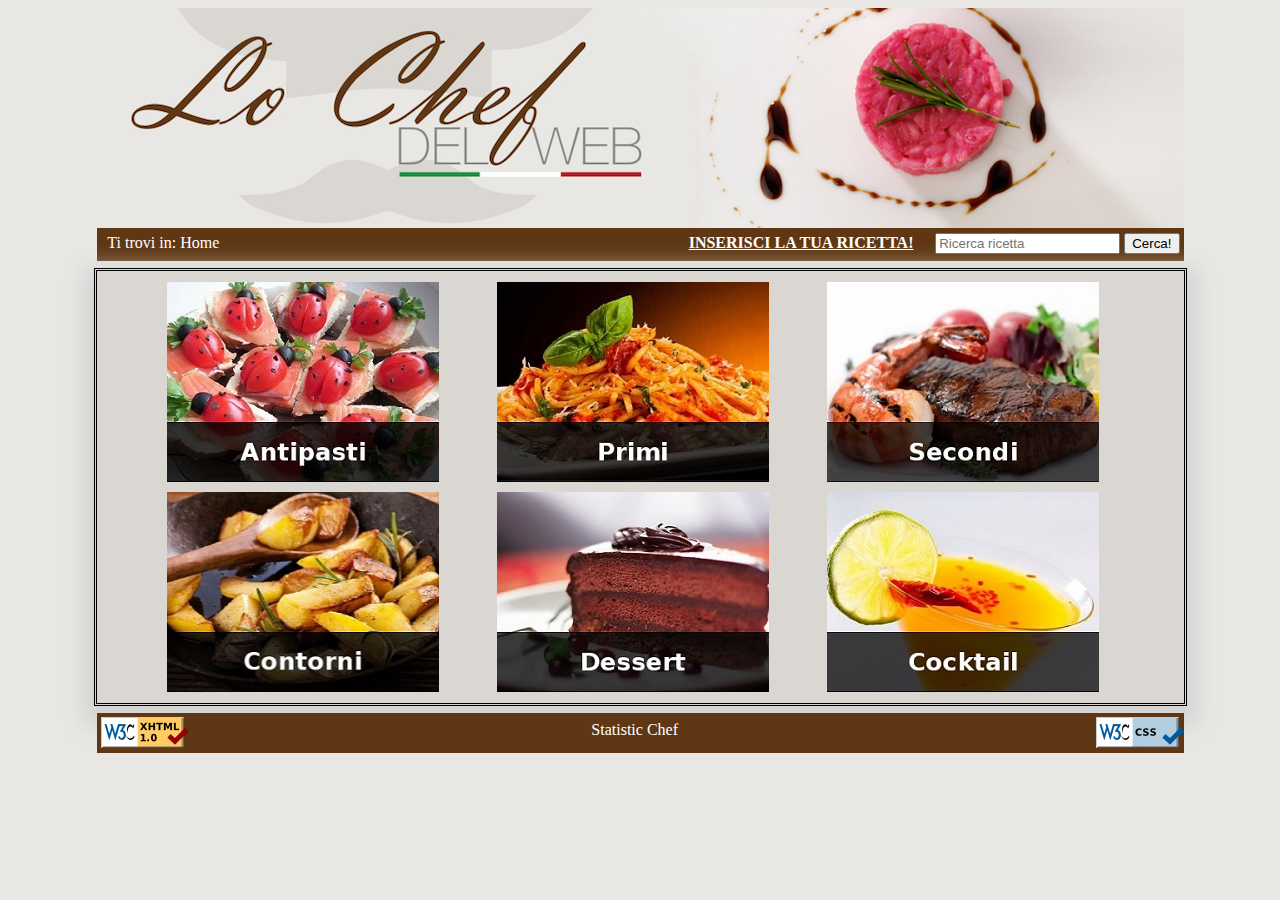
<file: public_html/index.html>
<!DOCTYPE html PUBLIC "-//W3C//DTD XHTML 1.0 Strict//EN" "http://www.w3.org/TR/xhtml1/DTD/xhtml1-strict.dtd">
<html xmlns="http://www.w3.org/1999/xhtml" xml:lang="it" lang="it">
	<head>	
		<meta http-equiv="Content-Type" content="text/html; charset=utf-8" />
		<title>Lo Chef del Web</title>
		<meta name="keywords" content="Chef Web,Ricette, Ricetta" />
    		<meta name="author" content="Paolo Stefani, Andrea Pozzato, Luca Favaretto, Emanuele Zorzi, Anthony Signori" />
		<link href="./css/home_style.css" rel="stylesheet" type="text/css" media="screen"/>
		<link href="./css/home_styleSmall.css" rel="stylesheet" type="text/css" media="handheld, screen and (max-width:1087px), only screen and (max-device-width:1087px)" />
                <link href="./images/chef.ico" rel="icon" type="image/x-icon" />
	</head>
	<body>
		<div id="salta"><a href="#skip">Salta al contenuto</a></div>
		<div id="sfondoHeader">
			<div id="titolo"><em>Lo <span xml:lang="fr">Chef</span> del <span xml:lang="en"> Web</span></em></div>
			<div id="header">
				
			</div>
		</div>
		<div id="sottoHeader">
			<form action="./cgi-bin/creaPagina.pl" method="get" >
				<input class="search" type="submit" value="Cerca!" tabindex="3"/>
				<input class="search" type="text" name="cerca" value="" placeholder="Ricerca ricetta" tabindex="2"/>
			</form>
			<div id="path"> Ti trovi in: <span xml:lang="eng"> Home</span></div>
			<a href="formRicette.html" id="insRicetta" tabindex="1">Inserisci la tua Ricetta!</a>
			<div id="clearBoth"></div>
		</div>
		<div id="maincol">
		 <a name="skip" > </a >
			<div class="row">
				<span class="home_element">
					<a id="antipasti" href="cgi-bin/creaPagina.pl?tipo=Antipasti" tabindex="4">Antipasti</a>
				</span>
				<span class="home_element">
					<a id="primi" href="cgi-bin/creaPagina.pl?tipo=Primi" tabindex="5">Primi</a>
				</span>
				<span class="home_element">
					<a id="secondi" href="cgi-bin/creaPagina.pl?tipo=Secondi" tabindex="6">Secondi</a>
				</span>
			</div>
			
			<div class="row">
				<span class="home_element">
					<a id="contorni" href="cgi-bin/creaPagina.pl?tipo=Contorni" tabindex="7">Contorni</a>
				</span>
				<span class="home_element">
					<a id="dessert" href="cgi-bin/creaPagina.pl?tipo=Dessert" tabindex="8"><span xml:lang="fr"> Dessert</span></a>
				</span>
			
				<span class="home_element">
					<a id="cocktail" href="cgi-bin/creaPagina.pl?tipo=Cocktail" tabindex="9"><span xml:lang="en"> Cocktail</span></a>
				</span>
			</div>
			<div id="clearBoth"></div>
		</div>
		<div id="footer">
			<div id="footerImg1">
				<a href="http://validator.w3.org/check?uri=referer" tabindex="10">
					<img src="./images/valid-xhtml10.png" alt="CSS Valid!"/></a>
			</div>
			<div id="footerText">
				<span xml:lang="en">Statistic</span> <span xml:lang="fr">Chef</span>
			</div>
			<div id="footerImg2">
				<a href="http://jigsaw.w3.org/css-validator/check?uri=referer" tabindex="11">
				<img src="./images/vcss-blue.gif" alt="XHTML 1.0 Valid!"/></a>
			</div>
		</div>
		
	</body>
	
</html>
</file>
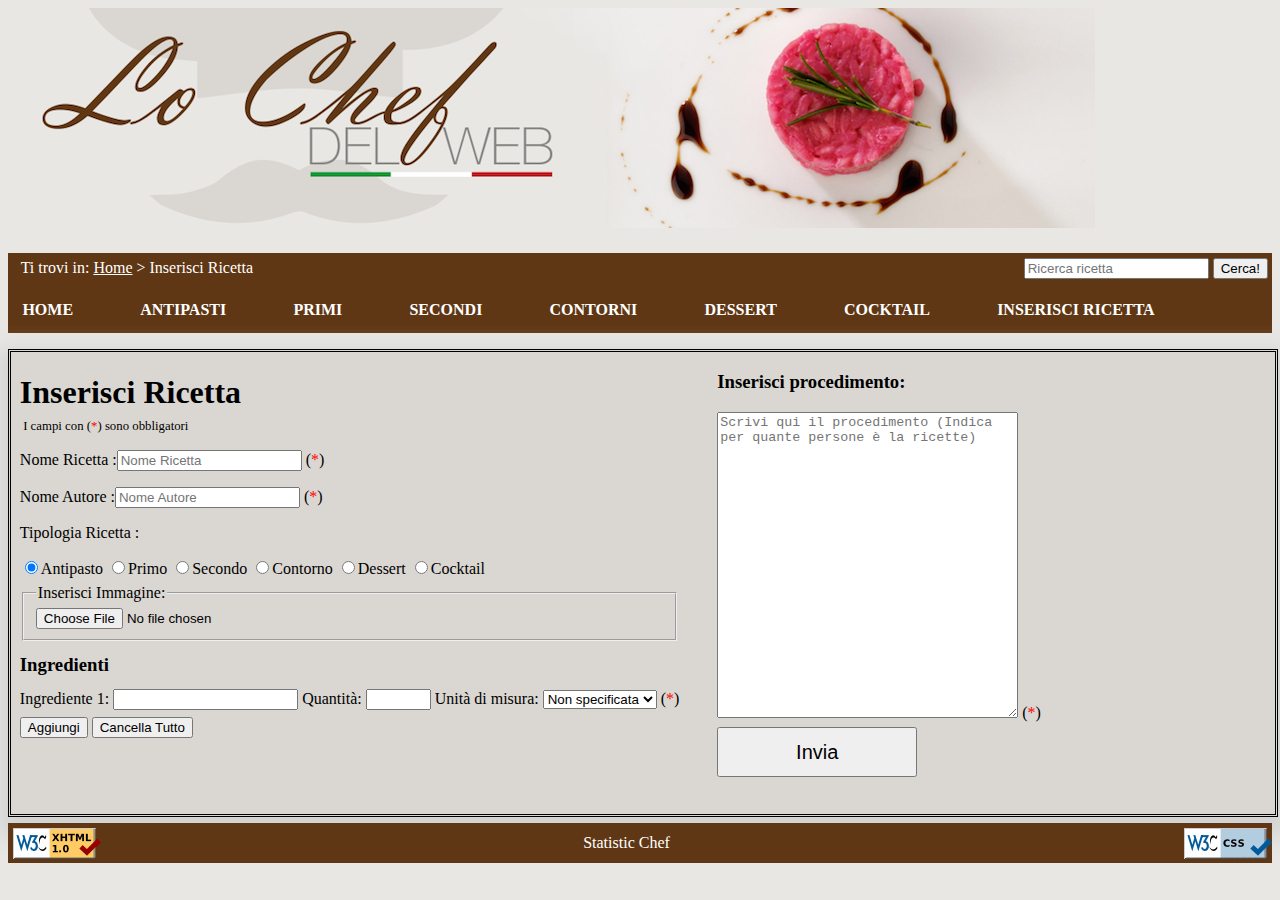
<file: public_html/formRicette.html>
<!DOCTYPE html PUBLIC "-//W3C//DTD XHTML 1.0 Strict//EN" "http://www.w3.org/TR/xhtml1/DTD/xhtml1-strict.dtd">
<html xmlns="http://www.w3.org/1999/xhtml" xml:lang="it" lang="it">
	<head>
		<meta http-equiv="Content-Type" content="text/html; charset=utf-8" />
		<title>Ricette</title>
		<meta name="keywords" content="Chef Web,Ricette, Ricetta" />
     		<meta name="author" content="Paolo Stefani, Andrea Pozzato, Luca Favaretto, Emanuele Zorzi, Anthony Signori" />
		<link href="./css/page_style.css" rel="stylesheet" type="text/css" media="screen"/>
		<link href="./css/page_styleMedium.css" rel="stylesheet" type="text/css" media="handheld, screen and (max-width:1320px), only screen and (max-device-width:1320px)" />
		<link href="./css/page_styleSmall.css" rel="stylesheet" type="text/css" media="handheld, screen and (max-width:690px), only screen and (max-device-width:690px)" />
		<link href="./css/print_form.css" rel="stylesheet" type="text/css" media="print"/>
		<script type="text/javascript" src="./javascript/formR.js"></script>
               <link href="./images/chef.ico" rel="icon" type="image/x-icon" />
	</head>

	<body>
		<div id="header">
			<div id="titolo"><em>Lo <span xml:lang="fr">Chef</span> del <span xml:lang="en"> Web</span></em></div>
		</div>
		
		<div id="sottoHeader">
			<form name="search" action="./cgi-bin/creaPagina.pl" method="GET">
			<input class="search" type="submit" value="Cerca!" tabindex="3">
			<input class="search" type="text" name="cerca" value="" placeholder="Ricerca ricetta" tabindex="2"/></form>
			<div id="path"> Ti trovi in: <a id="linkPercorso" href="index.html" tabindex="1" xml:lang="en">Home</a> > Inserisci Ricetta</div>
		</div>
		<div id="menu">
			<ul id="ulmenu">
				<li class="listMenu"><a class="listMenu2" href="index.html" tabindex="4" xml:lang="en">Home</a></li>
				<li class="listMenu"><a class="listMenu2" href="./cgi-bin/creaPagina.pl?tipo=Antipasti" tabindex="5">Antipasti</a></li>
				<li class="listMenu"><a class="listMenu2" href="./cgi-bin/creaPagina.pl?tipo=Primi" tabindex="6">Primi</a></li>
				<li class="listMenu"><a class="listMenu2" href="./cgi-bin/creaPagina.pl?tipo=Secondi" tabindex="7">Secondi</a></li>
				<li class="listMenu"><a class="listMenu2" href="./cgi-bin/creaPagina.pl?tipo=Contorni" tabindex="8">Contorni</a></li>
				<li class="listMenu"><a class="listMenu2" href="./cgi-bin/creaPagina.pl?tipo=Dessert" tabindex="9">Dessert</a></li>
				<li class="listMenu"><a class="listMenu2" href="./cgi-bin/creaPagina.pl?tipo=Cocktail" tabindex="10">Cocktail</a></li>
				<li class="listMenu">Inserisci Ricetta</li>
			</ul>
			<div id="clearBoth"></div>
		</div>
		
		<div id="maincol">
			<form name="insRicetta" action="./cgi-bin/Inserimento.pl" method="POST" enctype="multipart/form-data">
			<div id="ricetta">
				<h1>Inserisci Ricetta</h1>
				<p id="campi">I campi con (<span class="asterisco">*</span>)</span> sono obbligatori</p>
				<p>Nome Ricetta :<input name="nomeRicetta" id="nomeRicetta" value="" tabindex="11" placeholder="Nome Ricetta"/> <span class="obbligo">(<span class="asterisco">*</span>)</span><span id="nomeRicettaErr" class="error"></span></p>
				<p>Nome Autore :<input name="nomeAutore" id="nomeAutore" value="" tabindex="12" placeholder="Nome Autore"/> <span class="obbligo">(<span class="asterisco">*</span>)</span><span id="nomeAutoreErr" class="error"></span></p>
				<p>Tipologia Ricetta :</p>
				<input type="radio" name="tipologia" value="Antipasti" tabindex="13" checked/>Antipasto
				<input type="radio" name="tipologia" value="Primi" tabindex="14"/>Primo
				<input type="radio" name="tipologia" value="Secondi" tabindex="15"/>Secondo
				<input type="radio" name="tipologia" value="Contorni" tabindex="16"/>Contorno
				<input type="radio" name="tipologia" value="Dessert" tabindex="17"/>Dessert
				<input type="radio" name="tipologia" value="Cocktail" tabindex="18"/>Cocktail
				<fieldset id="insimg">
					<legend>Inserisci Immagine:</legend>
					<input type="file" name="immagine" tabindex="19" enctype="multipart/form-data"/>
				</fieldset>
				<h3 id="titoloingredienti">Ingredienti</h3>
				<div id="insIng0">
					<label for="ingrediente0" >Ingrediente 1:</label>
					<input type="text" name="ingrediente0" id="ingrediente0" class="ingrediente" size="20" tabindex="20"/>
					<label for="quantita_0">Quantità:</label>
					<input type="text" name="quantita0" id="quantita0" size="5" tabindex="21"/>
					<label for="unita0">Unità di misura:</label>
					<select name="unita0" id="unita0" tabindex="22">
						<option value=" ">Non specificata</option>
						<option value="g">g</option>
						<option value="hg">hg</option>
						<option value="kg">kg</option>
						<option value="ml">ml</option>
						<option value="dl">dl</option>
						<option value="l">l</option>
						<option value="Cucchiaio">Cucchiaio</option>
						<option value="Cucchiaino">Cucchiaino</option>
						<option value="Tazzina">Tazzina</option>                            
					</select>
					<span class="obbligo">
					(<span class="asterisco">*</span>)</span><span id="ingrediente0Err" class="error"></span><span id="quantitaN0Err" class="error"></span>
				</div>
                        <div id="insIng1"></div>
                        	<input type="submit" class="bottone" value="Aggiungi" name="action"  id="aggiungi" onclick="return aggiungiIng();" tabindex="23"/>
				<input type="reset" value="Cancella Tutto" tabindex="24">
			</div>
			
			<div id="procedimento">
				<h3>Inserisci procedimento: </h3>
				<textarea id="areaProcedimento" rows="20" cols="35" name="message"   placeholder="Scrivi qui il procedimento (Indica per quante persone è la ricette)" tabindex="25"></textarea>		
				<span class="obbligo">
				(<span class="asterisco">*</span>)</span>
				<span id="areaProcedimentoErr" class="error"></span>
				<input type="submit" value="Invia" name="action"  id="invia" onclick="return controllaDati();" tabindex="26"/>
			</div>
			</form>
			<div id="clearBoth"></div>
			
		</div>

		<div id="footer">
			<div id="footerImg1">
				<a href="http://validator.w3.org/check?uri=referer">
					<img src="images/valid-xhtml10.png" alt="CSS Valid!" tabindex="27"/></a>
			</div>
			<div id="footerText">
			<span xml:lang="en">Statistic</span> <span xml:lang="fr">Chef</span>
			</div>
			<div id="footerImg2">
				<a href="http://jigsaw.w3.org/css-validator/check?uri=referer">
				<img src="images/vcss-blue.gif" alt="XHTML 1.0 Valid!" tabindex="28"/></a>
			</div>
		</div>
	</body>
</html>
</file>
<file: public_html/css/home_style.css>
body{
	background-color:#e8e7e3;
}
#header{
	background-image: url(../images/home.jpg);
	width:1087px;
	height:220px;
	margin:auto;
	background-repeat: no-repeat;
}

#sottoHeader{
	background-color:#5f3714;
	color:white;
	height:25pt;
	width:1087px;
	margin:auto;
	margin-bottom:0.5%;
}
#titolo{
	display:none;  
}
#maincol{
	padding:0%;	
	border-style:double;
	width:1087px;
	margin:auto;
	box-shadow:0px 10px 20px 10px #d3d3d3;
	background-color:#dad7d2;
}

#register{
	float:right;
}

#primi{	
	display:inline-block;
  	width:25%;
  	height:200px;
	background-image: url(../images/primi.jpg);
	text-indent: -999em;
	background-position: top;
	background-repeat:no-repeat;
}
#primi:hover{
	background-position: bottom;
}	
#primi:active{
	background-position: center;
}
#secondi{
	display:inline-block;
  	width:25%;
  	height:200px;
	background-image: url(../images/secondi.jpg);
	text-indent: -999em;
	background-position: top;
	background-repeat:no-repeat;
}
#secondi:hover{
	background-position: bottom;
}
#secondi:active{
	background-position: center;
}
#antipasti{
	display:inline-block;
  	width:25%;
  	height:200px;
	background-image: url(../images/antipasti.jpg);
	text-indent: -999em;
	background-position: top;
	background-repeat:no-repeat;
	margin-left:4%;
}
#antipasti:hover{
	background-position: bottom;
}
#antipasti:active{
	background-position: center;
}
#contorni{
	display:inline-block;
  	width:25%;
  	height:200px;
	margin-left:4%;	
	background-image: url(../images/contorni.jpg);
	text-indent: -999em;
	background-position: top;
	background-repeat:no-repeat;
}
#contorni:hover{
	background-position: bottom;
}
#contorni:active{
	background-position: center;
}
#dessert{
	display:inline-block;
  	width:25%;
  	height:200px;
	background-image: url(../images/dessert.jpg);
	text-indent: -999em;
	background-position: top;
	background-repeat:no-repeat;

}
#dessert:hover{
	background-position: bottom;
}
#dessert:active{
	background-position: center;
}
#cocktail{
	display:inline-block;
	width:25%;
  	height:200px;
	background-image: url(../images/cocktail.jpg);
	text-indent: -999em;
	background-position: top;
	background-repeat:no-repeat;
}
#cocktail:hover{
	background-position: bottom;
}
#cocktail:active{
	background-position: center;
}

.home_element{
	margin:2.5%;
}

#footer{
	clear:both;
	background-color:#5f3714;
	color:white;
	margin:auto;
	margin-top:0.5%;
	width:1087px;
	height:40px;
}
#footerImg1{
	float:left;
	margin-top:0.4%;
	margin-left:0.4%;

}
#footerText{
	text-align:right;
	float:left;
	height:36px;
	margin-top:0.8%;
	width:45%;
	}
	
#footerImg2{
	float:right;
	margin-top:0.4%;
}

#clearBoth {
	 clear:both; 
 }

.row{
	margin-top:1%;
	margin-bottom:1%;
}

#path{
	line-height: 22pt;
	display:inline;
	float:left;
	margin-left:1%;
}

.search{
    	float:right;
	margin-top:0.4em;
	margin-right:0.3em;
}  
#insRicetta{
	float:right;
	line-height:22pt;
	margin-right:2%;
	text-transform:uppercase;
	font-weight:bold;
	color:white;
}
#insRicetta:link{
	color:white;
}
#insRicetta:visited{
	color:grey;
}
#salta {
    	position: absolute;
    	left: -999px;
    	width: 990px;
}
</file>
<file: public_html/css/home_styleSmall.css>
#header{
	width:100%;
  	height:183px;
  	background-image: url(../images/homeSmall.jpg);
  	background-position:center;
}

#sottoHeader{
	width:100%;
}

#maincol{
	width:100%;
}

#primi{
  	height:180px;
  	width:30%;
}
#cocktail{
  	height:180px;
  	width:30%;
}

#dessert{
  	height:180px;
  	width:30%;
}
#contorni{
	margin-left:1%;
  	height:180px;
  	width:30%;
}
#secondi{
  	height:180px;
  	width:30%;
}
#antipasti{
	margin-left:1%;
  	height:180px;
  	width:30%;
}


.home_element{
	width:100%;
	margin:1%;
}

#footer{
	width:100%;
}

body{
	min-width:583px;
}
</file>
<file: public_html/css/page_style.css>
body{
	background-color:#e8e7e3;
}
#titolo{
	display:none;
}
#header{
	background-image: url(../images/home.jpg);
	width:1087px; 
	height:245px;
	margin:auto;
	background-repeat: no-repeat;
}
#sottoHeader{
	background-color:#5f3714;
	color:white;
	height:25pt;
	width:1087px; 
	margin:auto;
	margin-bottom:0px;
}

#maincol{
	margin-top:0%;
	border-style:double;
	width:1087px; 
	margin:auto;
	box-shadow:0px 10px 20px 10px #d3d3d3;
	background-color:#dad7d2;
	min-height:462px;
	}

#footer{
	clear:both;
	background-color:#5f3714;
	color:white;
	margin:auto;
	margin-top:0.5%;
	width:1087px; 
	height:40px;
}

#footerImg1{
	float:left;
	margin-top:0.4%;
	margin-left:0.4%;
}

#footerText{
	text-align:right;
	float:left;
	height:36px;
	margin-top:0.8%;
	width:45%;
}
	
#footerImg2{
	float:right;
	margin-top:0.4%;
}

#path{
	line-height: 22pt;
	display:inline;
	margin-left:1%;
}

#menu{
	background-color:#5f3714;
	margin:auto;
	margin-top:-16px;
	width:1087px;
}

.listMenu{
	color:white;
	display:inline-block;
	margin-right:5%;
	text-transform:uppercase;
	font-weight:bold;
}

.listMenu2:link{
	color:white;
	text-decoration:none;
}
.listMenu2:visited {
	color:grey;
	text-decoration:none;
}

.listMenu2:hover {
	background-color:#990000;
}


#ulmenu{
	padding:0.9em;
}

.search{
    	float:right;
	margin-top:0.4em;
	margin-right:0.3em;
} 

#login{
	float: left;
	margin-left: 19%;
}

#registra{
	float: left;
	margin-bottom:3%;
	margin-left: 19%;
}

#clearBoth { 
	clear:both;
 }

#ricetta{
	float:left;
	margin-left:0.7%;
	margin-bottom:0.7%;
}

#insimg{
	margin-top: 1%;
}

#procedimento{
	float:left;
	width:44%;
	margin-left:3%;
}

#mostraprocedimento{
	float:left;
	width:48%;
	margin-left:3%;
	margin-top:3%;
}

.error {
	color: red;
	margin-left: 1%;
}
#linkPercorso{
	color:white;
}

.titolo{
	text-decoration:none;
	font-weight: bold;
}

#anno{
	width:40px;
}


#campi{
	font-size: 0.8em;
	margin-top: -2%;
	margin-left: 0.5%;
}

.pingredien{
	margin-left:7%;
}

#autore{
	display:inline;
}

#testoAutore{
	display:inline;
}

#uling{
	padding:0%;
}

#insRicetta{
	margin-bottom:1%;
	float: left;
	margin-left:3%;
	margin-top:1%;
	margin-right:5%;
}

#testo{
	text-align:center;
	margin-top:10%;
}

#testo1{
	text-align:center;
	font-size:35px;
}

.testo2{
 	text-align:center;
 	font-size:25px;
 	margin-top:3%;
}

#ingredienti{
	text-align:center;
	vertical-align:text-top;
}

#titoloingredienti{
	margin-top: 2%;
	margin-bottom: 2%;
}

.bottone{
	margin-top: 1%;
}

#invia{
	display:block;
	margin-top: 1%;
	font-size:20px;
	margin-bottom: 1%;
	width: 200px;
    	height: 50px;
}

.asterisco{
	color:red;
}

.obbligo{
	font-size:1em;
}

.lista{
	margin:auto;
	width:80%;
	margin-top:1%;
	border-bottom-width: 1px;
	border-bottom-style: solid;
}

.immagine{
	width:150px;
	display:inline-block;
	vertical-align:8px;
}

.immagineRicetta{
	width:150px;
	margin-top:2%;
}

.immagineVisualizzaRicetta{
	width:380px;
}

.pingredient{
	margin-left:70%;
}
.divImmagine{
	width:380px;
}

.descr{
	display:inline-block;
    	margin-left: 1%;
    	vertical-align:34px;
}
#pagSuc{
  	float:right;
  	margin-right: 1%;
  	margin-bottom: 1%;
  	margin-top: 1%;
}
#pagPre{
  	float:left;
  	margin-left: 1%;
  	margin-top: 2%;
}
</file>
<file: public_html/css/page_styleMedium.css>
#header{
  	width:100%;
}

#sottoHeader{
	width:100%;
}

#maincol{
	width:100%;
}

#footer{
	width:100%;
}

#menu{
	width:100%;
}
ul{
	width:100%;
}
#path{
	width:100%;
}
</file>
<file: public_html/css/page_styleSmall.css>
#header{
  	width:100%;
  	height:183px;
  	background-image: url(../images/homeSmall.jpg);
  	background-position:center;
}

#sottoHeader{
	width:100%;
}

#maincol{
	width:100%;
}

#footer{
	width:100%;
}

#path{
	width:100%;
}
 

#menu{
	width:100%;
}
#ulmenu{
	width:100%;
}

#ricetta{
	width: 98%;
}

#procedimento{
	margin-bottom: 2%;
	margin-left: 0.7%;
	margin-top: 5%;
}

#login{
	width:60%;
	margin-left: 2%;
}

#registra{
	width:99%;
	margin-left: 2%;
	margin-top: 2%;
	margin-bottom: 3%;
}
</file>
<file: public_html/css/print_form.css>
html,head,body{
    	margin: 0; padding: 0;
    	font-family: "Times New Roman", Times, serif;
    	background-color:#fff;
}
#accedi{
	display:none;
}
#titolo{
 	font-size:40pt;
 	text-align:center;
 	margin-top:10%;
 	margin-bottom:5%;
}
#path{
	font-size:20pt;
	margin-bottom:5%;
}
textarea{
 	width:700pt;	
 	height:300pt;
 	font-size:15pt;
}
select{
 	height:30pt;
 	font-size:15pt;	
}
input{
 	height:30pt;
 	font-size:15pt;
}
#insimg{
	border:none;
}

.listMenu{
	display:none;
}

.search{
	display:none;
}

#footer{
	display:none;
}

#maincol{
	font-size:25pt;
	margin-top:0%;
	width:1300px;
	margin:auto;
	min-height:500px;
}

h1{
 	font-size:30pt;
}

#ulmenu{
	padding:0.9em;
}


#login{
	display:none;
}

#registra{
	float: left;
	margin-bottom:3%;
	margin-left: 19%;
}

#clearBoth { 
	clear:both;
 }

#ricetta{
	float:left;
	margin-left:0.7%;
	margin-bottom:0.7%;
}

#insimg{
	margin-top: 1%;
}

#procedimento{
	float:left;
	width:44%;
	margin-left:3%;
}
#areaprocedimento{
 	font-size:18pt;
}

#mostraprocedimento{
	float:left;
	width:48%;
	margin-left:3%;
	margin-top:3%;
}

.error {
	color: red;
	margin-left: 1%;
}
#linkPercorso{
	color:white;
}

.titolo{
	text-decoration:none;
	font-weight: bold;
}

#anno{
	width:40px;
}


#campi{
	font-size: 0.8em;
	margin-top: -2%;
	margin-left: 0.5%;
}

.pingredien{
	margin-left:7%;
}

#autore{
	display:inline;
}

#testoAutore{
	display:inline;
}

#uling{
	padding:0%;
}

#insRicetta{
	margin-bottom:1%;
	float: left;
	margin-left:3%;
	margin-top:1%;
	margin-right:5%;
}

#testo{
	text-align:center;
	margin-top:10%;
}

#testo1{
	text-align:center;
	font-size:35px;
}

.testo2{
 	text-align:center;
 	font-size:25px;
 	margin-top:3%;
}

#ingredienti{
	text-align:center;
	vertical-align:text-top;
}

#titoloingredienti{
	margin-top: 2%;
	margin-bottom: 2%;
}

.bottone{
	margin-top: 1%;
}

#invia{
	display:block
	margin-top: 1%;
	margin-bottom: 1%;
}

.asterisco{
	color:red;
}

.obbligo{
	font-size:1em;
}

.lista{
	margin:auto;
	width:80%;
	margin-top:1%;
	border-bottom-width: 1px;
	border-bottom-style: solid;
}

.immagine{
	width:150px;
	display:inline-block;
	vertical-align:8px;
}

.immagineRicetta{
	width:150px;
	margin-top:2%;
}

.immagineVisualizzaRicetta{
	width:380px;
}

.pingredient{
	margin-left:70%;
}
.divImmagine{
	width:380px;
}

.descr{
	display:inline-block;
    	margin-left: 1%;
    	vertical-align:34px;
}
</file>
